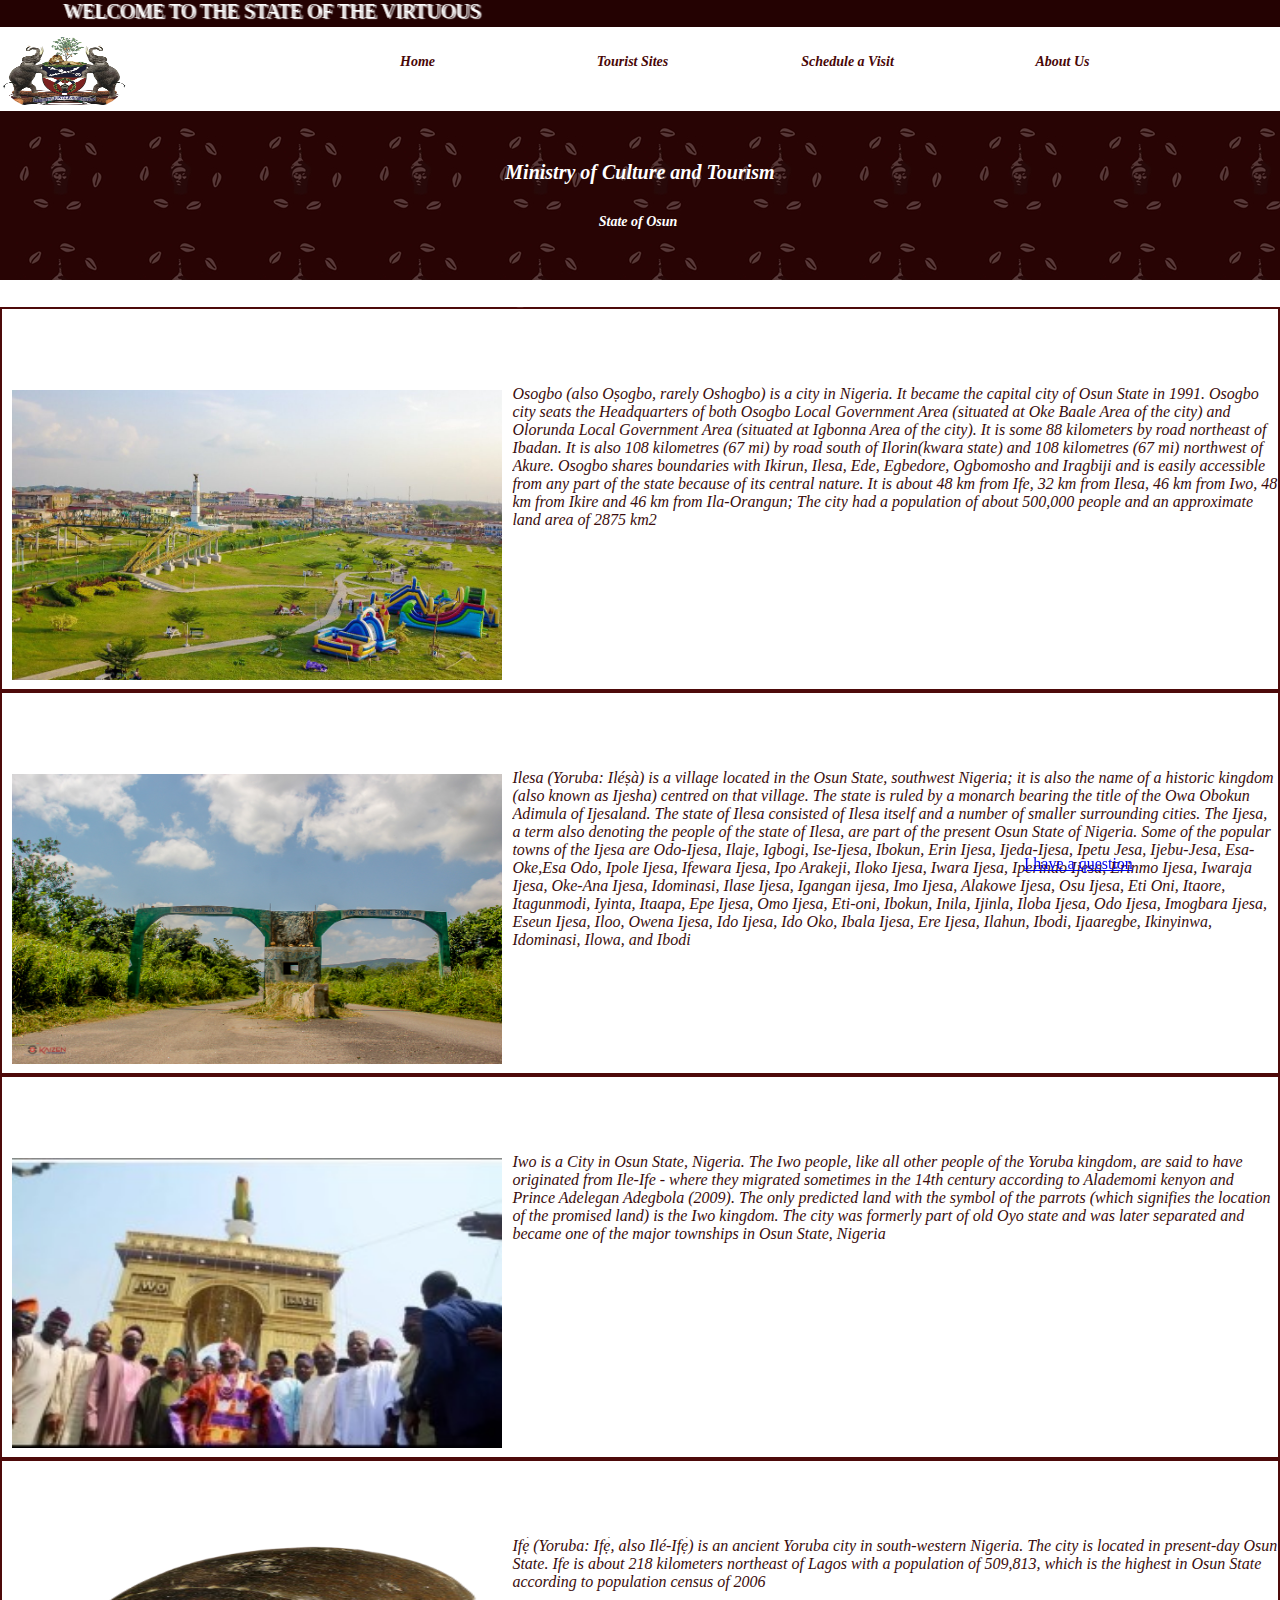
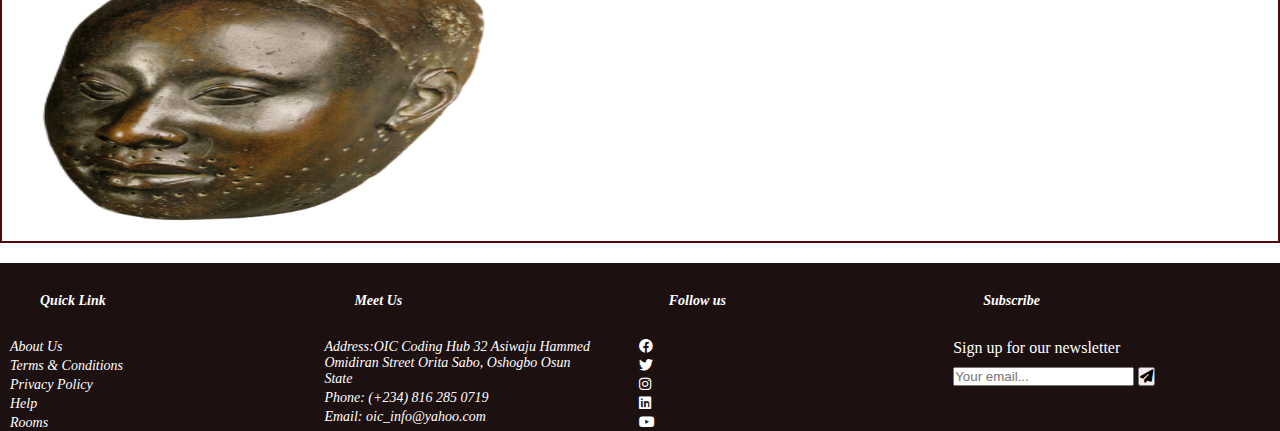
<file: index.html>
<!DOCTYPE html>
<html lang="en">
<head>
    <meta charset="UTF-8">
    <meta http-equiv="X-UA-Compatible" content="IE=edge">
    <meta name="viewport" content="width=device-width, initial-scale=1.0">
    <title>Culture and Tourism State of Osun</title>
    <link rel="stylesheet" href="css/all.min.css">
    <link rel="stylesheet" href="style.css">
    <link rel="stylesheet" href="css/nav.css">
    <link rel="stylesheet" href="css/footer.css">
</head>
<body>
    <div id="main">
        <div> <marquee behavior="" direction="right"><p >WELCOME TO THE STATE OF THE VIRTUOUS </p></marquee> </div>
    <!-- <header id ="header"> -->
          <!-- </header> -->
        <nav id="navbar">
            <div id="logo"><img src="images/Osun-logo.png" alt=""></div>
            <ul>
                <li><a href="index.html">Home</a></li>
                <li><a href="pages/sites.html">Tourist Sites</a></li>
                <li><a href="pages/visit_us.html">Schedule a Visit</a></li>
                <li><a href="pages/about.html">About Us</a></li>
            </ul>
        </nav>
        <div id="banner">
        <h2>Ministry of Culture and Tourism</h2>
        <h3>State of Osun</h3>
        </div>
  

    <main id="Body">
        <h2>Popular Destinations in Osun</h2>

        <div class="content">
            <h3>Oshogbo</h3>
            <img src="images/Mandela-Frpak.jpg" alt="Nelson Mandela Freedom park">
            <p>Osogbo (also Oṣogbo, rarely Oshogbo) is a city in Nigeria. It became the capital city of Osun State in 1991. Osogbo city seats the Headquarters of both Osogbo Local Government Area (situated at Oke Baale Area of the city) and Olorunda Local Government Area (situated at Igbonna Area of the city). It is some 88 kilometers by road northeast of Ibadan. It is also 108 kilometres (67 mi) by road south of Ilorin(kwara state) and 108 kilometres (67 mi) northwest of Akure. Osogbo shares boundaries with Ikirun, Ilesa, Ede, Egbedore, Ogbomosho and Iragbiji and is easily accessible from any part of the state because of its central nature. It is about 48 km from Ife, 32 km from Ilesa, 46 km from Iwo, 48 km from Ikire and 46 km from Ila-Orangun; The city had a population of about 500,000 people and an approximate land area of 2875 km2</p>
        </div>

        <div class="content">
            <h3>Ilesha</h3>
            <img src="images/Entrance_of_Erin_Ijesha_town.jpg" alt="Erin ijesha Entrance_of_Erin_Ijesha_town">
            <p>Ilesa (Yoruba: Iléṣà) is a village located in the Osun State, southwest Nigeria; it is also the name of a historic kingdom (also known as Ijesha) centred on that village. The state is ruled by a monarch bearing the title of the Owa Obokun Adimula of Ijesaland. The state of Ilesa consisted of Ilesa itself and a number of smaller surrounding cities. The Ijesa, a term also denoting the people of the state of Ilesa, are part of the present Osun State of Nigeria. Some of the popular towns of the Ijesa are Odo-Ijesa, Ilaje, Igbogi, Ise-Ijesa, Ibokun, Erin Ijesa, Ijeda-Ijesa, Ipetu Jesa, Ijebu-Jesa, Esa-Oke,Esa Odo, Ipole Ijesa, Ifewara Ijesa, Ipo Arakeji, Iloko Ijesa, Iwara Ijesa, Iperindo Ijesa, Erinmo Ijesa, Iwaraja Ijesa, Oke-Ana Ijesa, Idominasi, Ilase Ijesa, Igangan ijesa, Imo Ijesa, Alakowe Ijesa, Osu Ijesa, Eti Oni, Itaore, Itagunmodi, Iyinta, Itaapa, Epe Ijesa, Omo Ijesa, Eti-oni, Ibokun, Inila, Ijinla, Iloba Ijesa, Odo Ijesa, Imogbara Ijesa, Eseun Ijesa, Iloo, Owena Ijesa, Ido Ijesa, Ido Oko, Ibala Ijesa, Ere Ijesa, Ilahun, Ibodi, Ijaaregbe, Ikinyinwa, Idominasi, Ilowa, and Ibodi</p>
        </div>

        <div class= "content">
            <h3>Iwo </h3>
            <img src="images/Telu-Towers.jpg" alt="Telu-Towers">
            <p>Iwo is a City in Osun State, Nigeria. The Iwo people, like all other people of the Yoruba kingdom, are said to have originated from Ile-Ife - where they migrated sometimes in the 14th century according to Alademomi kenyon and Prince Adelegan Adegbola (2009). The only predicted land with the symbol of the parrots (which signifies the location of the promised land) is the Iwo kingdom. The city was formerly part of old Oyo state and was later separated and became one of the major townships in Osun State, Nigeria</p>
        </div>

        <div class="content">
            <h3>Ife </h3>
            <img src="images/Ife-bronze.png" alt="Ife-bronze">
            <p>Ifẹ̀ (Yoruba: Ifẹ̀, also Ilé-Ifẹ̀) is an ancient Yoruba city in south-western Nigeria. The city is located in present-day Osun State. Ife is about 218 kilometers northeast of Lagos with a population of 509,813, which is the highest in Osun State according to population census of 2006</p>
        </div>

        <div id="Question"><a href="#">I have a question</a></div>

    </main>

<!-- this is the footer section  -->
    <footer id="footer">
        <div class="part1"> 
            <h3>Quick Link</h3>
            <ul class="list-unstyled link">
              <li><a href="#">About Us</a></li>
              <li><a href="#">Terms &amp; Conditions</a></li>
              <li><a href="#">Privacy Policy</a></li>
              <li><a href="#">Help</a></li>
             <li><a href="#">Rooms</a></li>
            </ul>
        </div>

        <div class="part1">
            <h3>Meet Us</h3>
            <ul>
                <li> Address:OIC Coding Hub 32 Asiwaju Hammed Omidiran Street Orita Sabo, Oshogbo Osun State</li>
                <li>Phone: (+234) 816 285 0719</li>
                <li>Email: oic_info@yahoo.com</li>
            </ul>
        </div>
       
    <!-- social media  -->
     <div class="part1">
            <h3>Follow us</h3>
            <ul>
            <li><a href="#"><i class="fa-brands fa-facebook"></i></a></li>
            <li> <a href="https://twitter.com/code-hashira"><i class="fa-brands fa-twitter"></i></a></li>
            <li> <a href="#"><i class="fa-brands fa-instagram"></i></a></li>
            <li> <a href="#"><i class="fa-brands fa-linkedin"></i></a></li>
            <li> <a href="#"><i class="fa-brands fa-youtube"></i></a></li>
        </ul>    
    </div>

     <!-- subscribe  -->
     <div class="part1">
        <h3>Subscribe</h3>
          <p>Sign up for our newsletter</p>
              <form action="#">
                <div class="form-group">
                  <input type="email" class="form-control" placeholder="Your email...">
                <button type="submit" class="btn"><span class="fa fa-paper-plane"></span></button>
                </form>
     </div>

    </footer>
</div>
</body>
</html>
</file>
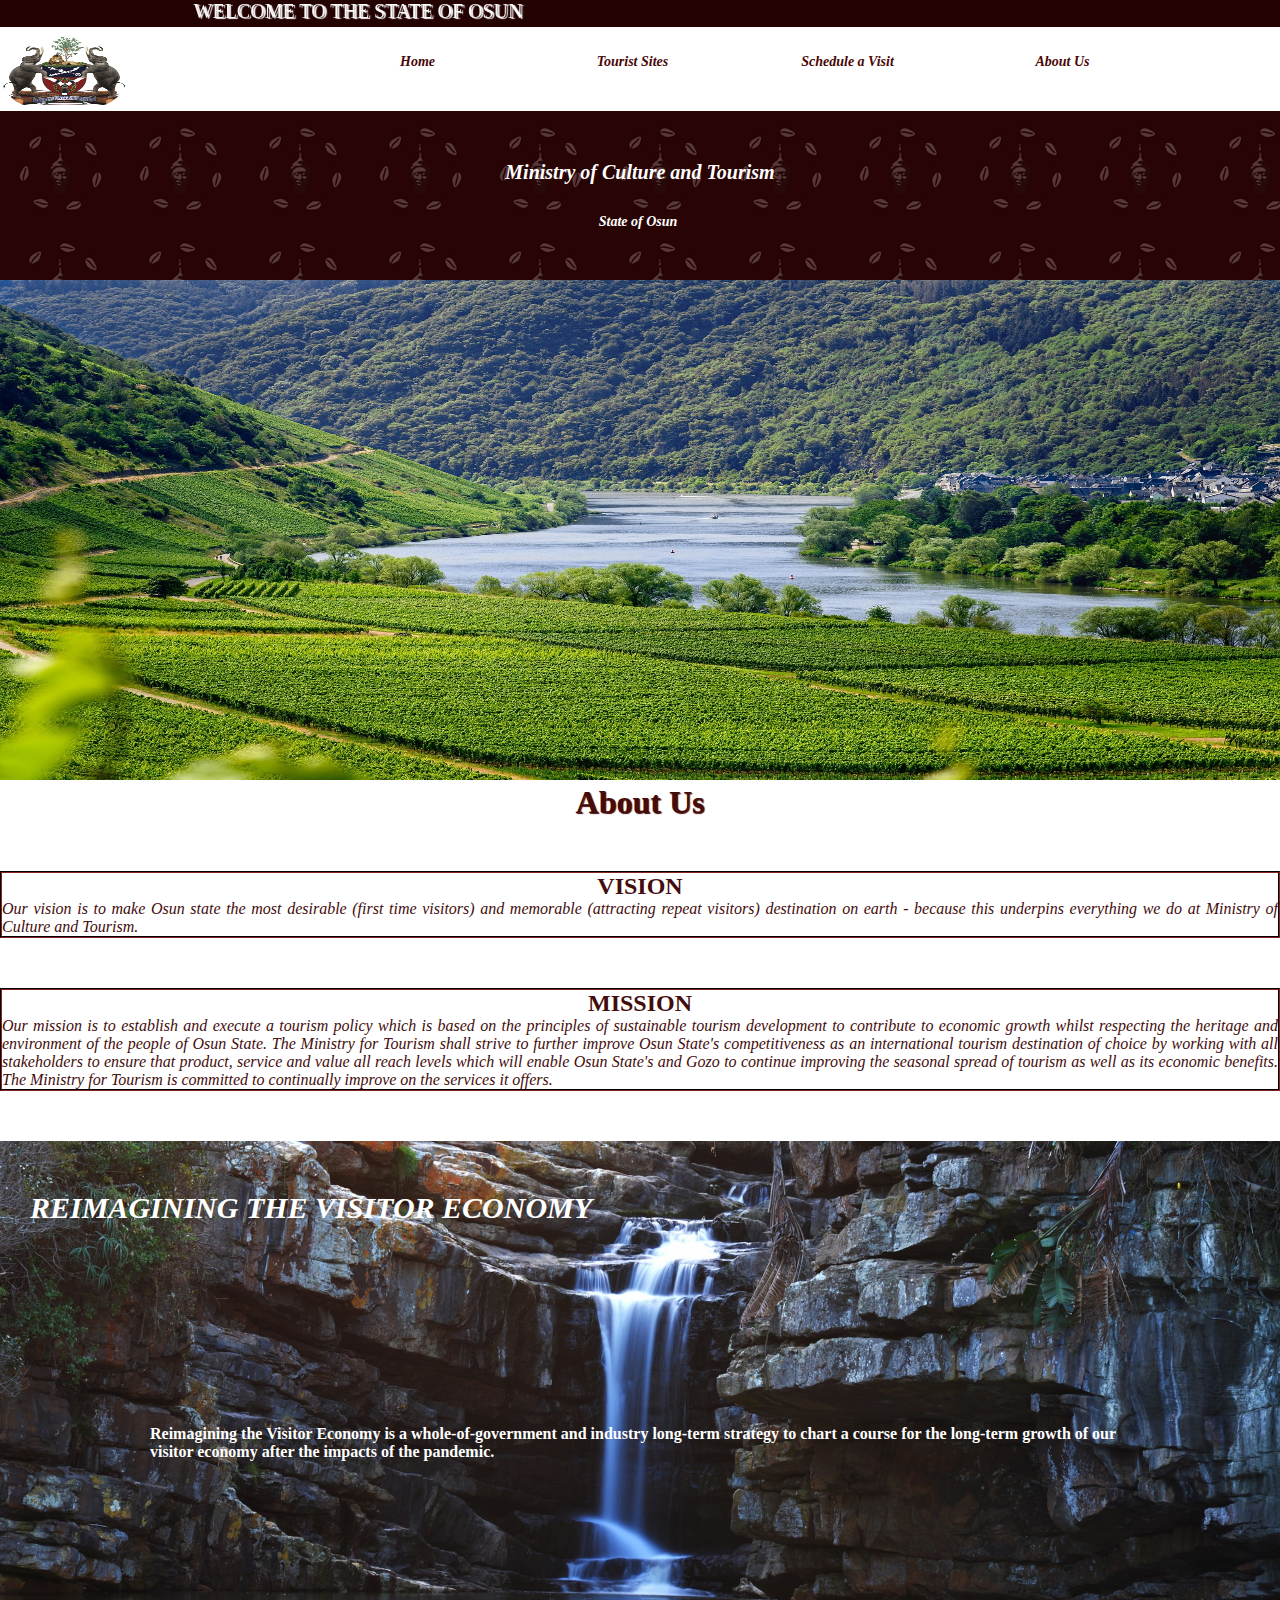
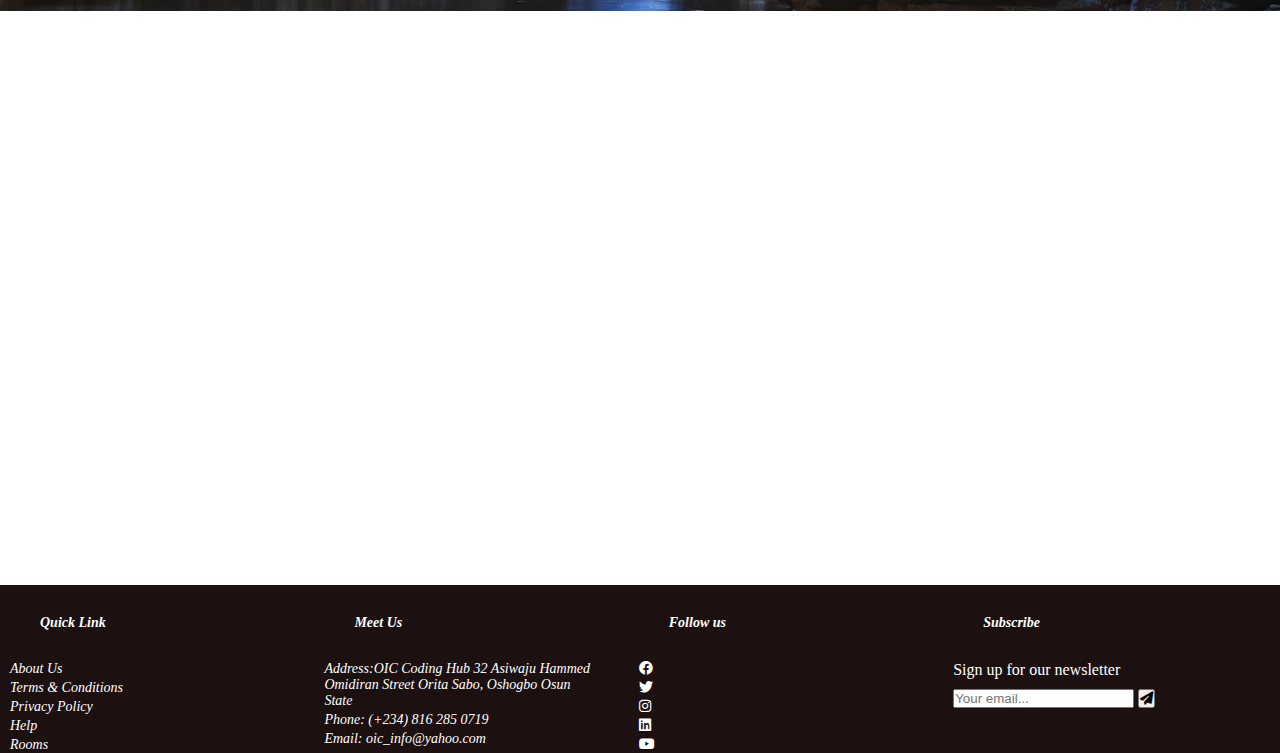
<file: pages/about.html>
<!DOCTYPE html>
<html lang="en">
<head>
    <meta charset="UTF-8">
    <meta http-equiv="X-UA-Compatible" content="IE=edge">
    <meta name="viewport" content="width=device-width, initial-scale=1.0">
    <title>ABout Us</title>
    <link rel="stylesheet" href="../css/all.min.css">
    <link rel="stylesheet" href="../css/about.css">
    <link rel="stylesheet" href="../css/nav.css">
    <link rel="stylesheet" href="../css/footer.css">
</head>
<body>
    <div id="main">
        <div> <marquee behavior="" direction="right"><p >WELCOME TO THE STATE OF OSUN </p></marquee> </div>
        <nav id="navbar">
            <div id="logo"><img src="../images/Osun-logo.png" alt=""></div>
            <ul>
                <li><a href="../index.html">Home</a></li>
                <li><a href="sites.html">Tourist Sites</a></li>
                <li><a href="visit_us.html">Schedule a Visit</a></li>
                <li><a href="about.html">About Us</a></li>
            </ul>
        </nav>
        <div id="banner">
        <h2>Ministry of Culture and Tourism</h2>
        <h3>State of Osun</h3>
        </div>

    <main id="Body">
        <div id="img">
            <img src="../images/vineyards.jpg" alt="">
        </div>
        <div id="about1">
            <h1>About Us</h1>
            
            <div id="vision">
                <h2>VISION</h2>
                <p>Our vision is to make Osun state the most desirable (first time visitors) and memorable (attracting repeat visitors) destination on earth - because this underpins everything we do at Ministry of Culture and Tourism.</p>
            </div>

            <div id="mission">
                <h2>MISSION</h2>
                <p>Our mission is to establish and execute a tourism policy which is based on the principles of sustainable tourism development to contribute to economic growth whilst respecting the heritage and environment of the people of Osun State. The Ministry for Tourism shall strive to further improve Osun State's competitiveness as an international tourism destination of choice by working with all stakeholders to ensure that product, service and value all reach levels which will enable Osun State's and Gozo to continue improving the seasonal spread of tourism as well as its economic benefits. The Ministry for Tourism is committed to continually improve on the services it offers. </p>
            </div>
    
        </div>
        <div id="full-img">
            <h3>REIMAGINING THE VISITOR ECONOMY</h3>
            <p id="texton-img">Reimagining the Visitor Economy is a whole-of-government and industry long-term strategy to chart a course for the long-term growth of our visitor economy after the impacts of the pandemic.</p>
        </div>
        <div id="location">
            <iframe src="https://www.google.com/maps/embed?pb=!1m18!1m12!1m3!1d3953.074918023997!2d4.5669310145994455!3d7.781881509414259!2m3!1f0!2f0!3f0!3m2!1i1024!2i768!4f13.1!3m3!1m2!1s0x1037895c78efeac5%3A0xac5ed308fc48ad34!2sOIC%20Hub!5e0!3m2!1sen!2sng!4v1670108452203!5m2!1sen!2sng" width="600" height="450" style="border:0;" allowfullscreen="" loading="lazy" referrerpolicy="no-referrer-when-downgrade"></iframe>
        </div>

    </main>

    <footer id="footer">
        <div class="part1"> 
            <h3>Quick Link</h3>
            <ul class="list-unstyled link">
              <li><a href="#">About Us</a></li>
              <li><a href="#">Terms &amp; Conditions</a></li>
              <li><a href="#">Privacy Policy</a></li>
              <li><a href="#">Help</a></li>
             <li><a href="#">Rooms</a></li>
            </ul>
        </div>
    
        <div class="part1">
            <h3>Meet Us</h3>
            <ul>
                <li> Address:OIC Coding Hub 32 Asiwaju Hammed Omidiran Street Orita Sabo, Oshogbo Osun State</li>
                <li>Phone: (+234) 816 285 0719</li>
                <li>Email: oic_info@yahoo.com</li>
            </ul>
        </div>
       
    <!-- social media  -->
     <div class="part1">
            <h3>Follow us</h3>
            <ul>
            <li><a href="#"><i class="fa-brands fa-facebook"></i></a></li>
            <li> <a href="https://twitter.com/code-hashira"><i class="fa-brands fa-twitter"></i></a></li>
            <li> <a href="#"><i class="fa-brands fa-instagram"></i></a></li>
            <li> <a href="#"><i class="fa-brands fa-linkedin"></i></a></li>
            <li> <a href="#"><i class="fa-brands fa-youtube"></i></a></li>
        </ul>    
    </div>
    
     <!-- subscribe  -->
     <div class="part1">
        <h3>Subscribe</h3>
          <p>Sign up for our newsletter</p>
              <form action="#">
                <div class="form-group">
                  <input type="email" class="form-control" placeholder="Your email...">
                <button type="submit" class="btn"><span class="fa fa-paper-plane"></span></button>
                </form>
     </div>
    
    </footer>

    </div>
</body>
</html>
</file>
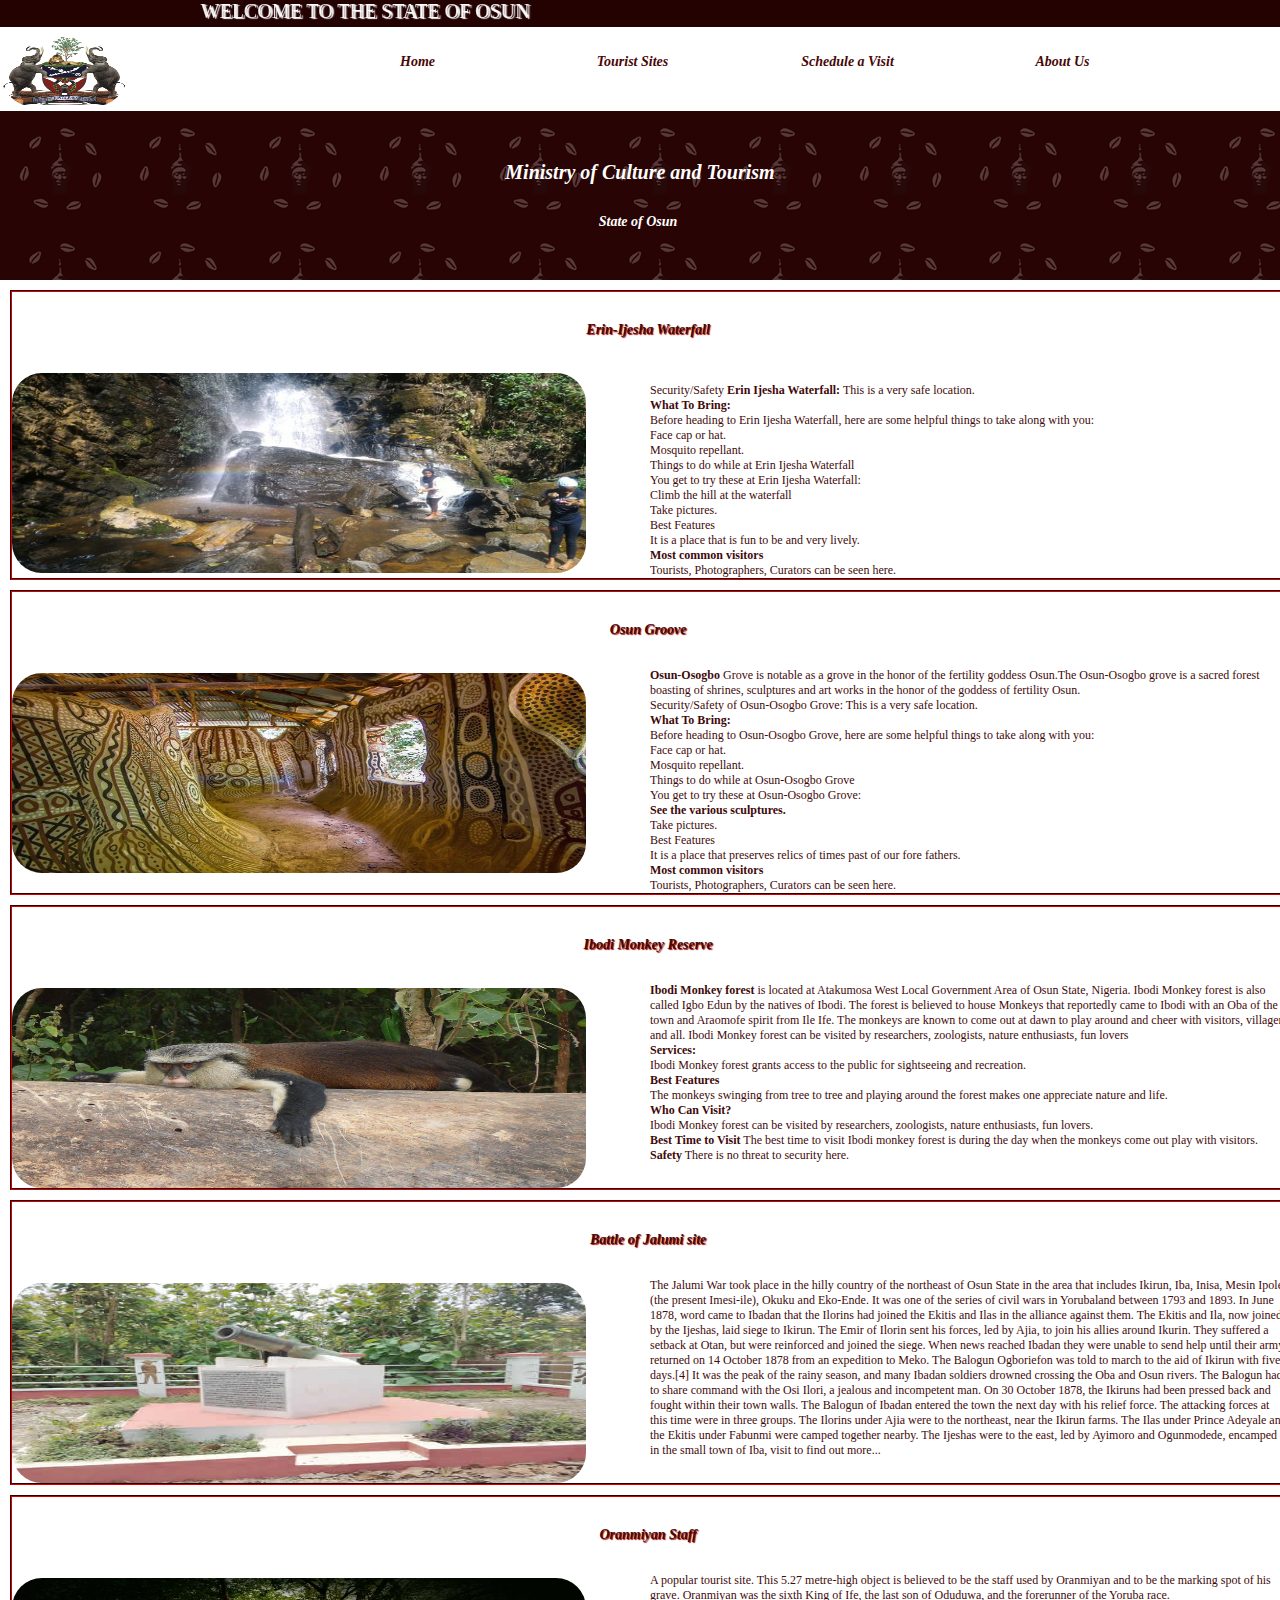
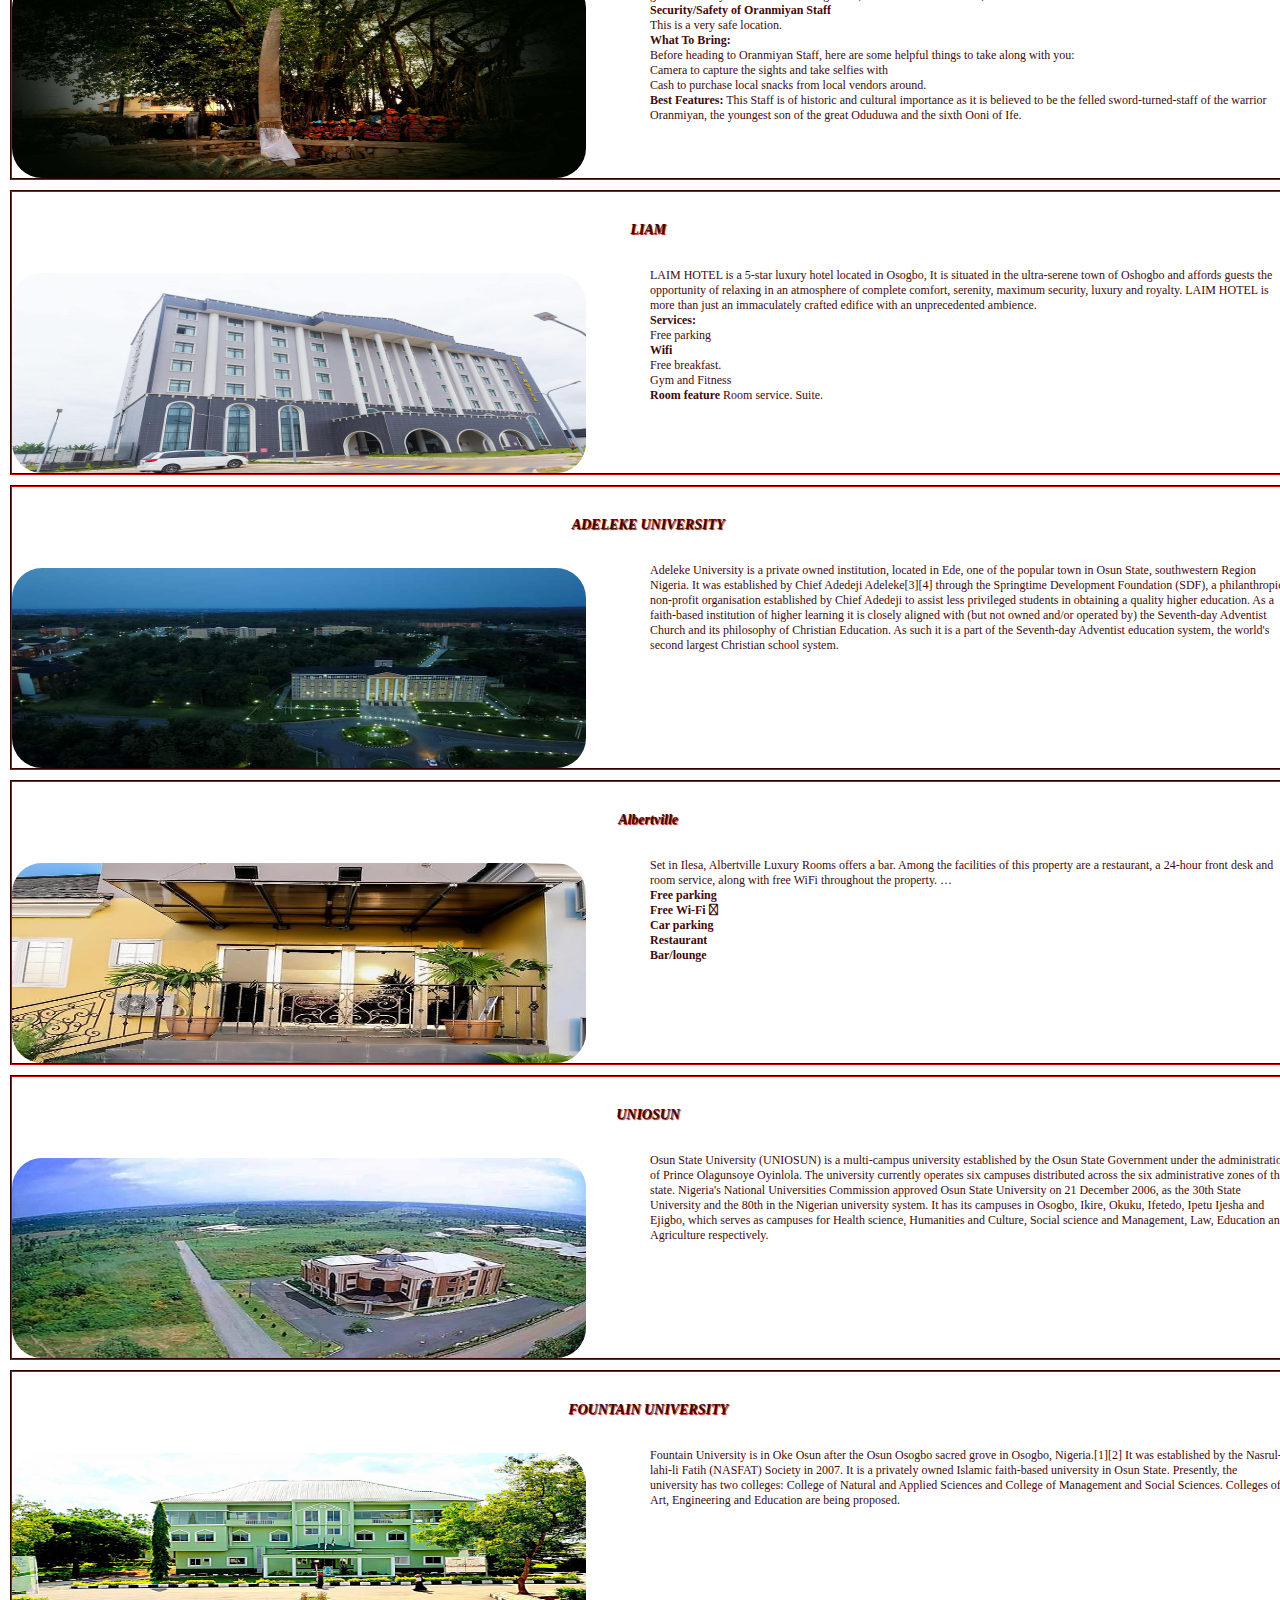
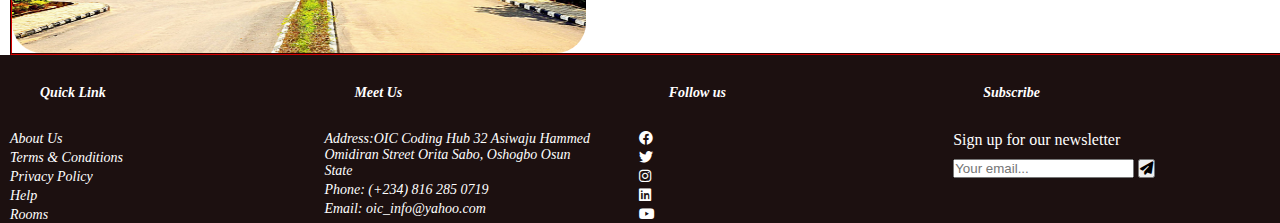
<file: pages/sites.html>
<!DOCTYPE html>
<html lang="en">
<head>
    <meta charset="UTF-8">
    <meta http-equiv="X-UA-Compatible" content="IE=edge">
    <meta name="viewport" content="width=device-width, initial-scale=1.0">
    <title>Tourist Sites</title>
    <link rel="stylesheet" href="../css/nav.css">
    <link rel="stylesheet" href="../css/sites.css">
    <link rel="stylesheet" href="../css/footer.css">
    <link rel="stylesheet" href="../css/all.min.css">
</head>
<body>
    <div id="main">
        <div> <marquee behavior="" direction="right"><p >WELCOME TO THE STATE OF OSUN </p></marquee> </div>
        <nav id="navbar">
            <div id="logo"><img src="../images/Osun-logo.png" alt=""></div>
            <ul>
                <li><a href="../index.html">Home</a></li>
                <li><a href="sites.html">Tourist Sites</a></li>
                <li><a href="visit_us.html">Schedule a Visit</a></li>
                <li><a href="about.html">About Us</a></li>
            </ul>
        </nav>
        <div id="banner">
        <h2>Ministry of Culture and Tourism</h2>
        <h3>State of Osun</h3>
        </div>
    
    <main id="Body">
        <div class="side">
            <h3>Erin-Ijesha Waterfall</h3>
        <img src="../images/Erin-Ijesha.jpg" alt="">   
        <p>
        <br>  Security/Safety <b>Erin Ijesha Waterfall:</b> 
                This is a very safe location.
                
                <br> <b>What To Bring:</b> 
                <br>Before heading to Erin Ijesha Waterfall, here are some helpful things to take along with you:
                <br>Face cap or hat.
                <br> Mosquito repellant.
                <br>Things to do while at Erin Ijesha Waterfall
                <br>You get to try these at Erin Ijesha Waterfall:
                
                <br> Climb the hill at the waterfall
                <br> Take pictures.
                <br> Best Features
                <br> It is a place that is fun to be and very lively.
                
                <br> <b> Most common visitors</b>
                <br> Tourists, Photographers, Curators can be seen here.</p>
        </div>

        <div class="side">
            <h3>Osun Groove</h3>
            <img src="../images/osun-groove.jpg" alt="osun-groove">
            <p> <b>Osun-Osogbo</b> Grove is notable as a grove in the honor of the fertility goddess Osun.The Osun-Osogbo grove is a sacred forest boasting of shrines, sculptures and art works in the honor of the goddess of fertility Osun. 
               <br>  Security/Safety of Osun-Osogbo Grove:
                This is a very safe location.
                
                <br> <b>What To Bring:</b> 
                <br>Before heading to Osun-Osogbo Grove, here are some helpful things to take along with you:
                <br>Face cap or hat.
                <br> Mosquito repellant.
                <br>Things to do while at Osun-Osogbo Grove
                <br>You get to try these at Osun-Osogbo Grove:
                
                <br> <b> See the various sculptures.</b>
                <br> Take pictures.
                <br> Best Features
                <br> It is a place that preserves relics of times past of our fore fathers.
                
                <br> <b> Most common visitors</b>
                <br> Tourists, Photographers, Curators can be seen here.</p>
        </div>

        <div class="side">
            <h3>Ibodi Monkey Reserve</h3>
            <img src="../images/ibodi-mokey-reserve.jpeg" alt="osun-groove">
            <p><b>Ibodi Monkey forest</b>  is located at Atakumosa West Local Government Area of Osun State, Nigeria. Ibodi Monkey forest is also called Igbo Edun by the natives of Ibodi. The forest is believed to house Monkeys that reportedly came to Ibodi with an Oba of the town and Araomofe spirit from Ile Ife. The monkeys are known to come out at dawn to play around and cheer with visitors, villagers and all.
                Ibodi Monkey forest can be visited by researchers, zoologists, nature enthusiasts, fun lovers
                
               <br><b>Services:</b> 
               <br>Ibodi Monkey forest grants access to the public for sightseeing and recreation.
                
                
               <br> <b>Best Features</b> 
               <br>The monkeys swinging from tree to tree and playing around the forest makes one appreciate nature and life.
                
               <br> <b>Who Can Visit?</b> 
               <br> Ibodi Monkey forest can be visited by researchers, zoologists, nature enthusiasts, fun lovers.
                 
               <br><b>Best Time to Visit</b> 
                The best time to visit Ibodi monkey forest is during the day when the monkeys come out play with visitors.
                
                <br> <b>Safety</b> 
                There is no threat to security here.
            </p>
            <!-- <a href="#">Learn more...</a> -->
        </div>

        <div class="side">
            <h3>Battle of Jalumi site</h3>
            <img src="../images/jalumi.jpg" alt="Jalumi">
            <p>The Jalumi War took place in the hilly country of the northeast of Osun State in the area that includes Ikirun, Iba, Inisa, Mesin Ipole (the present Imesi-ile), Okuku and Eko-Ende. It was one of the series of civil wars in Yorubaland between 1793 and 1893.
                In June 1878, word came to Ibadan that the Ilorins had joined the Ekitis and Ilas in the alliance against them. The Ekitis and Ila, now joined by the Ijeshas, laid siege to Ikirun. The Emir of Ilorin sent his forces, led by Ajia, to join his allies around Ikurin. They suffered a setback at Otan, but were reinforced and joined the siege. When news reached Ibadan they were unable to send help until their army returned on 14 October 1878 from an expedition to Meko. The Balogun Ogboriefon was told to march to the aid of Ikirun with five days.[4]
                It was the peak of the rainy season, and many Ibadan soldiers drowned crossing the Oba and Osun rivers. The Balogun had to share command with the Osi Ilori, a jealous and incompetent man. On 30 October 1878, the Ikiruns had been pressed back and fought within their town walls. The Balogun of Ibadan entered the town the next day with his relief force. The attacking forces at this time were in three groups. The Ilorins under Ajia were to the northeast, near the Ikirun farms. The Ilas under Prince Adeyale and the Ekitis under Fabunmi were camped together nearby. The Ijeshas were to the east, led by Ayimoro and Ogunmodede, encamped in the small town of Iba, visit to find out more...</p>
            <!-- <a href="#">Learn more...</a> -->
        </div>

        <div class="side">
            <h3>Oranmiyan Staff</h3>
            <img src="../images/oranmiyan-staff.jpg" alt="osun-groove">
            <p>A popular tourist site. This 5.27 metre-high object is believed to be the staff used by Oranmiyan and to be the marking spot of his grave. Oranmiyan was the sixth King of Ife, the last son of Oduduwa, and the forerunner of the Yoruba race. 
               <br><b> Security/Safety of Oranmiyan Staff</b>
               <br>    This is a very safe location.
               <br><b> What To Bring:</b>
               <br>Before heading to Oranmiyan Staff, here are some helpful things to take along with you:
                <br> Camera to capture the sights and take selfies with</li>
                <br>Cash to purchase local snacks from local vendors around.</li>
            <br><b>Best Features:</b> 
                This Staff is of historic and cultural importance as it is believed to be the felled sword-turned-staff of the warrior Oranmiyan, the youngest son of the great Oduduwa and the sixth Ooni of Ife.
            </p>
            <!-- <a href="#">Learn more...</a> -->
        </div>

        <div class="side">
            <h3>LIAM</h3>
            <img src="../images/liam-hotel.jpg" alt="LIAM">
            <p>LAIM HOTEL is a 5-star luxury hotel located in Osogbo, It is situated in the ultra-serene town of Oshogbo and affords guests the opportunity of relaxing in an atmosphere of complete comfort, serenity, maximum security, luxury and royalty. LAIM HOTEL is more than just an immaculately crafted edifice with an unprecedented ambience.
                
               <br><b>Services:</b> 
               <br>Free parking
               <br> <b>Wifi</b> 
               <br>Free breakfast. 
               <br> Gym and Fitness
                 
               <br><b>Room feature</b> 
                Room service.
                
                Suite.
            </p>
            <!-- <a href="#">Learn more...</a> -->
        </div>

        <div class="side">
            <h3>ADELEKE UNIVERSITY</h3>
            <img src="../images/adeleke-uni.jpg" alt="ADELEKE">
            <p>Adeleke University is a private owned institution, located in Ede, one of the popular town in Osun State, southwestern Region Nigeria. It was established by Chief Adedeji Adeleke[3][4] through the Springtime Development Foundation (SDF), a philanthropic, non-profit organisation established by Chief Adedeji to assist less privileged students in obtaining a quality higher education. As a faith-based institution of higher learning it is closely aligned with (but not owned and/or operated by) the Seventh-day Adventist Church and its philosophy of Christian Education. As such it is a part of the Seventh-day Adventist education system, the world's second largest Christian school system.
            </p>
            <!-- <a href="#">Learn more...</a> -->
        </div>

        <div class="side">
            <h3>Albertville</h3>
            <img src="../images/albertville.jpg" alt="cameron-hotels-limited">
            <p>Set in Ilesa, Albertville Luxury Rooms offers a bar. Among the facilities of this property are a restaurant, a 24-hour front desk and room service, along with free WiFi throughout the property. … 
               <br> <b>Free parking</b> 
               <br> <b>Free Wi-Fi <i class="fa-regular fa-wifi"></i></b>
               <br>  <b>Car parking</b>
               <br> <b> Restaurant</b>
               <br> <b> Bar/lounge</b>
            </p>
            <!-- <a href="#">Learn more...</a> -->
        </div>

        <div class="side">
            <h3>UNIOSUN</h3>
            <img src="../images/uniosun.jpg" alt="uniosun">
            <p>Osun State University (UNIOSUN) is a multi-campus university established by the Osun State Government under the administration of Prince Olagunsoye Oyinlola. The university currently operates six campuses distributed across the six administrative zones of the state.
                Nigeria's National Universities Commission approved Osun State University on 21 December 2006, as the 30th State University and the 80th in the Nigerian university system. It has its campuses in Osogbo, Ikire, Okuku, Ifetedo, Ipetu Ijesha and Ejigbo, which serves as campuses for Health science, Humanities and Culture, Social science and Management, Law, Education and Agriculture respectively.
            </p>
            <!-- <a href="#">Learn more...</a> -->
        </div>

        <div class="side">
            <h3>FOUNTAIN UNIVERSITY</h3>
            <img src="../images/Fountain-University.webp" alt="Fountain-University">
            <p>Fountain University is in Oke Osun after the Osun Osogbo sacred grove in Osogbo, Nigeria.[1][2] It was established by the Nasrul-lahi-li Fatih (NASFAT) Society in 2007. It is a privately owned Islamic faith-based university in Osun State. Presently, the university has two colleges: College of Natural and Applied Sciences and College of Management and Social Sciences. Colleges of Art, Engineering and Education are being proposed.</p>
        </div>

    </main>

<!-- this is the footer section -->
<footer id="footer">
    <div class="part1"> 
        <h3>Quick Link</h3>
        <ul class="list-unstyled link">
          <li><a href="#">About Us</a></li>
          <li><a href="#">Terms &amp; Conditions</a></li>
          <li><a href="#">Privacy Policy</a></li>
          <li><a href="#">Help</a></li>
         <li><a href="#">Rooms</a></li>
        </ul>
    </div>

    <div class="part1">
        <h3>Meet Us</h3>
        <ul>
            <li> Address:OIC Coding Hub 32 Asiwaju Hammed Omidiran Street Orita Sabo, Oshogbo Osun State</li>
            <li>Phone: (+234) 816 285 0719</li>
            <li>Email: oic_info@yahoo.com</li>
        </ul>
    </div>
   
<!-- social media  -->
 <div class="part1">
        <h3>Follow us</h3>
        <ul>
        <li><a href="#"><i class="fa-brands fa-facebook"></i></a></li>
        <li> <a href="https://twitter.com/code-hashira"><i class="fa-brands fa-twitter"></i></a></li>
        <li> <a href="#"><i class="fa-brands fa-instagram"></i></a></li>
        <li> <a href="#"><i class="fa-brands fa-linkedin"></i></a></li>
        <li> <a href="#"><i class="fa-brands fa-youtube"></i></a></li>
    </ul>    
</div>

 <!-- subscribe  -->
 <div class="part1">
    <h3>Subscribe</h3>
      <p>Sign up for our newsletter</p>
          <form action="#">
            <div class="form-group">
              <input type="email" class="form-control" placeholder="Your email...">
            <button type="submit" class="btn"><span class="fa fa-paper-plane"></span></button>
            </form>
 </div>

</footer>
</div>
</body>
</html>
</file>
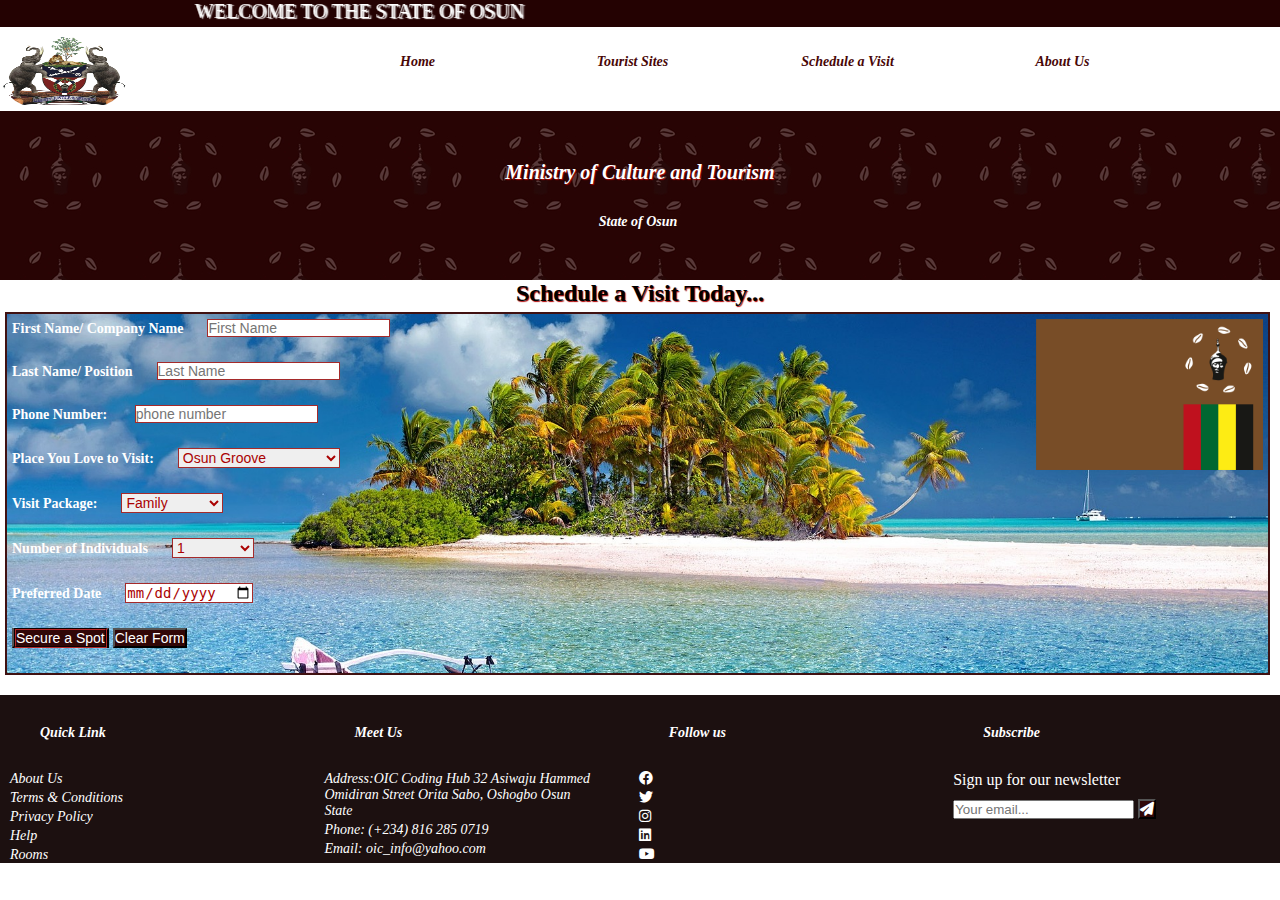
<file: pages/visit_us.html>
<!DOCTYPE html>
<html lang="en">
<head>
    <meta charset="UTF-8">
    <meta http-equiv="X-UA-Compatible" content="IE=edge">
    <meta name="viewport" content="width=device-width, initial-scale=1.0">
    <title>Tourist Sites</title>
    <link rel="stylesheet" href="../css/nav.css">
    <link rel="stylesheet" href="../css/visit_us.css">
    <link rel="stylesheet" href="../css/footer.css">
    <link rel="stylesheet" href="../css/all.min.css">
</head>
<body>
    <div id="main">
        <div> <marquee behavior="" direction="right"><p >WELCOME TO THE STATE OF OSUN </p></marquee> </div>
        <nav id="navbar">
            <div id="logo"><img src="../images/Osun-logo.png" alt=""></div>
            <ul>
                <li><a href="../index.html">Home</a></li>
                <li><a href="sites.html">Tourist Sites</a></li>
                <li><a href="visit_us.html">Schedule a Visit</a></li>
                <li><a href="about.html">About Us</a></li>
            </ul>
        </nav>
        <div id="banner">
        <h2>Ministry of Culture and Tourism</h2>
        <h3>State of Osun</h3>
        </div>
    <!-- main section  -->
    <main id="Body">
        <h2>Schedule a Visit Today...</h2>
        <form id="form" action="get">
            <div id="flag"><img src="../images/Osun-flag.png" alt="Osun-flag"></div>
            <div>
                <label for="Fname">First Name/ Company Name</label>
                <input id="Fname" type="text" name="Fname" placeholder="First Name">
            </div>

            <div>
                <label for="Lname">Last Name/ Position</label>
                <input id="Lname" type="text" name="Lname" placeholder="Last Name">
            </div>

            <div>
                <label for="PhoneNo">Phone Number: <i class="fa-brands fa telephone"></i></label>
                <input id="PhoneNo" type="text" name="PhoneNo" placeholder="phone number">
            </div>

            <div>
                <label for="place_of_interest">Place You Love to Visit:</label>
                <select name="place_of_interest" id="place_of_interest">
                    <option value="Erin">Erin Ijesha Waterfall</option>
                    <option value="osun" selected>Osun Groove</option>
                    <option value="ibodi">Ibodi Monkey Reserve</option>
                    <option value="oranmiyan">Oranmiyan Staff</option>
                    <option value="oduduwa">Oduduwa House</option>
                </select>
            </div>
                        <!-- Visit package -->
            <div>
                <label for="package">Visit Package:</label>
                <select name="package" id="package">
                    <option value="solo">Solo</option>
                    <option value="couple">Couple</option>
                    <option value="Family" selected>Family</option>
                    <option value="Group">Group</option>
                    <option value="organization">Organization</option>
                </select>
            </div>
                <!-- Population of visistors -->
            <div>
                <label for="people">Number of Individuals</label>
                <select name="people" id="people">
                    <option value="1">1</option>
                    <option value="2">2 to 5</option>
                    <option value="15">6 to 15</option>
                    <option value="50">16 to 50</option>
                    <option value="60+">Above 50 </option>
                </select>
            </div>

            <div>
                <label for="date">Preferred Date</label>
                <input type="date">
            </div>

            <div>
               <button class="btn" type="submit"><a href="../index.html">Secure a Spot</a></button>
               <button class="btn" type="reset" value="reset">Clear Form</button>
            </div>

        </form>

    </main>
    
   <!-- this is the footer section -->
<footer id="footer">
    <div class="part1"> 
        <h3>Quick Link</h3>
        <ul class="list-unstyled link">
          <li><a href="#">About Us</a></li>
          <li><a href="#">Terms &amp; Conditions</a></li>
          <li><a href="#">Privacy Policy</a></li>
          <li><a href="#">Help</a></li>
         <li><a href="#">Rooms</a></li>
        </ul>
    </div>

    <div class="part1">
        <h3>Meet Us</h3>
        <ul>
            <li> Address:OIC Coding Hub 32 Asiwaju Hammed Omidiran Street Orita Sabo, Oshogbo Osun State</li>
            <li>Phone: (+234) 816 285 0719</li>
            <li>Email: oic_info@yahoo.com</li>
        </ul>
    </div>
   
<!-- social media  -->
 <div class="part1">
        <h3>Follow us</h3>
        <ul>
        <li><a href="#"><i class="fa-brands fa-facebook"></i></a></li>
        <li> <a href="https://twitter.com/code-hashira"><i class="fa-brands fa-twitter"></i></a></li>
        <li> <a href="#"><i class="fa-brands fa-instagram"></i></a></li>
        <li> <a href="#"><i class="fa-brands fa-linkedin"></i></a></li>
        <li> <a href="#"><i class="fa-brands fa-youtube"></i></a></li>
    </ul>    
</div>

 <!-- subscribe  -->
 <div class="part1">
    <h3>Subscribe</h3>
      <p>Sign up for our newsletter</p>
          <form action="#">
            <div class="form-group">
              <input type="email" class="form-control" placeholder="Your email...">
            <button type="submit" class="btn"><span class="fa fa-paper-plane"></span></button>
            </form>
 </div>

</footer>

</div>

</body>
</html>
</file>
<file: style.css>
*{
    padding: 0;
    margin: 0;
    box-sizing: border-box;
}

#Question{
    position: fixed;
    left: 80%;
    bottom: 3%;
}
/* /main body area */
#Body{
    /* background-image: url("images/Mandela-Frpak.jpg"); */
   /* background-color: rgb(78, 3, 3); */
   background-color: white;
    /* background-position:center;
   background-repeat: no-repeat;
   background-size:auto; 
   background-position: center;
   background-attachment: scroll;  */
    /* height: 400px; */
    width: 100%;
}
.content{
    border: 2px solid rgb(78, 10, 10);
    /* float: left; */
    overflow: auto;
}
.content >h3{
    /* float: left; */
    width: 31%;
    color: white;
    font-style:normal;
    font-size: 14px;
    text-align: center;
    overflow: auto;
}
#Body > h2 {
    text-shadow: 1px 1px 1px ;
    color: white;
    font-style:normal;
    width: 100%;
    text-align: center;
}
.content > img{
    height: 300px;
    width: 40%;
    /* float: left; */
    padding: 5px 10px;
    overflow: auto;
}
.content > p{
    color: rgb(58, 12, 12);
    font-style: italic;
    width: 60%;
    float: right;
    overflow: auto;
}

    

/* responsiveness part  */
@media (max-width:679px){
    #main{
        max-width:  679px;
    }
    
    .content > img{
        height: 200px;
        width: auto;
        float: left;
    }
    .content > p{
        width: auto;
    }

}
</file>
<file: css/nav.css>
/* Header css part */

/* #header{
    width: 100%;
    background-color:white;    
} */

#navbar {
    background-color: white;
    width: 100%;
    overflow: auto;
    /* border-radius: 20px; */
    position: sticky; 
    top: 0;
    z-index: 1;
}

#navbar > div{
    float: left;
    width: 25%;
    /* border-radius: 50px; */
}
#navbar ul{
    float: right;
    list-style-type: none;
    color: white;
    padding: 5px;
    width: 75%;
    margin: auto;
    
}
#navbar ul > li{
    border: 2px solid white;
    /* border-radius: 5px; */
    float: left;
    margin-right: 25px;
    width: 20%;
    text-align: center;
    overflow: auto;
    margin-bottom: 30px;
    margin-top: 20px;
}
 #logo > img{
    margin-top: 10px;
    border-radius: 50px;
    width: 40%;
    height: 70px;
 }

 #navbar ul a {
    color: rgb(73, 7, 7);
    margin-right: 5px;
    text-decoration: none;
    display: inline-block;
    text-align: center;
    font-weight: bolder;
}

#navbar ul li:hover{
   border-bottom: 1px solid rgb(54, 5, 5);
}

#banner{
    background-image: url("../images/ori_olokun_2.jpg");
    background-repeat:repeat;
    background-size:auto; 
    /* background-position: center; */
    background-attachment: scroll; 
    text-align: center;
    font-style: italic;
    color: white;
    width: 100%;
    padding-top: 20px;
    padding-bottom: 20px;
}

#banner h2, h3{
    font-size: 20px;
    margin: 30px;
}

#main{
    width: 100%;
}
#main > div {
    background-color:rgb(36, 2, 2);
}
#main > div > marquee > p {
    font-size: 20px;
    color: white;
    text-align: center;
    text-shadow: 2px 1px 1px;
}


@media (max-width:679px){
    #navbar > ul > li{
        float: none;
        text-align: center;
        width: auto;
        margin-top: 10px;
        margin-bottom: 5px;
        border: transparent;
    }
    #navbar > ul a{
        color: maroon;
        border: transparent;
    }
    #header{
        background-image: url("../images/ori_olokun_2.jpg");
        background-repeat:repeat;
        background-size:auto; 
        overflow: auto;
    }
    #navbar{
        background-color:transparent;
        /* float: left; */
        width: auto;
        border: transparent;
        position: static;
        /* z-index: 0; */
    }

    #banner{
        background-image: none;
        float: right;
        padding-top: auto;
        padding-bottom: auto;
        width: 100%;
        /* overflow: auto; */
        border: transparent;
    }
    #banner h2, h3{
        margin-top: 40px;
       margin-bottom: 20px;
        text-align: center;
        font-size: 20px;
    }
    #navbar > ul{
        width: 100%;
       
    }
    #navbar > div img{
        width: 50%;
        height: 50px;
     }
     #header{
        height: 300px;
     }
}
</file>
<file: css/footer.css>
#footer{
    background-color: rgba(14, 1, 1, 0.941);
    width: 100%;
    overflow: auto;
    margin-top: 20px;

}
.part1{
    color: white;
    float: left;
    margin: 0 10px;
    width: 23%;
}
.part1 ul, h3, li{
    font-style: italic;
    list-style-type: none;
    font-size: 14px;
    width: 95%;
    list-style-type: none;
}
.part1 a{
    color: white;
    text-decoration: none;
    text-align: center;
    font-style: italic;
}
.part1 p{
    margin-top: 20;
}
.part1 form{
    margin-top: 10px;
}
.part1 li{
    margin-top: 3px;
}

/* Responsiveness section */
@media (max-width:679px){
#footer{
        width: auto;
    }

    #footer>  h3{
        text-align: center;
    }

    .part1{
    width: 100%;
    text-align: center;
    }
    .part1 form{
        width: auto;
    }
    .part1 ul{
        width:auto;
    }
}
</file>
<file: css/about.css>
*{
    padding: 0;
    margin: 0;
    box-sizing: border-box;
}
 
 #about1{
    /* background-image: url("../images/islandHD.jpg");
    background-position: center;
    background-repeat: no-repeat;
    background-size: cover; */
    width: 100%;
    color: rgb(68, 12, 12);
 }

 #about1 > h1{
    text-align: center;
    text-shadow: 1px 1px 1px rgb(68, 10, 10);
    margin: 20px, 0, 20px, 0;
 }

 #mission >h2, #vision > h2{
    text-align: center;
    font-style: normal;
 }

 #mission, #vision{
    margin: 50px 0 50px 0;
    border: 2px groove rgb(50, 13, 13);
    text-align:justify;
    font-style: italic;
 }
 
 #img{
    width: 100%;
 }
 #img img{
    width: 100%;
    height: 500px;
 }
 #full-img{
    background-image: url("../images/waterfall.jpg");
    background-position: center;
    background-size: cover;
    width: 100%;
    color: white;
    font-weight: bolder;
 }
 #full-img  h3{
    padding-top: 50px;
    margin-bottom: 50px;
    font-size: 30px;
 }
 #texton-img{
    padding: 150px;
    margin-bottom: 100px;
    width: 100%;
 }
 #location{
    width: 100%;
 }
 #location iframe{
    width: 100%;
 }
 @media screen and (max-width: 679px) {
    #texton-img{
        padding: 0;
     }
    
 }
</file>
<file: css/sites.css>
*{
    padding: 0;
    margin: 0;
    box-sizing: border-box;
}
#Question{
    position: fixed;
    left: 80%;
    bottom: 10%;
}
#Body{
    /* background-color: rgb(41, 2, 2); */
    width: 100%;
    background-color: beige;
    color: rgb(63, 10, 10);
    margin-bottom: 5px;
}

.side{
    margin-top: 10px;
    width: 100%;
    float: left;
    /* padding-right: 1%; */
    /* padding-left: 1%; */
    /* overflow: auto; */
    margin-left: 10px;
    margin-right:  10px;
    /* margin-bottom: 5px; */
    border: 2px groove maroon;
    /* clear: right; */
    overflow: auto;
    
}

.side img{
    margin-top: 5px;
    width: 45%;
    float: left;
    height: 200px;
    float: left ; 
    border-radius: 30px;
    /* clear: both; */
}
.side h3{
    text-align: center;
    text-shadow: 1px 1px 1px rgb(175, 4, 4);
    /* clear: both; */
}
.side h1{
    text-align: center;
}       
.side p{
    width: 50%;
    font-size: 12px;
    float: right;
}              
/* responsive setting */
/* responsiveness part  */
@media (max-width:679px){
    #main{
        max-width:  679px;
    }

    .side{
        width: auto;   
    }

    .side img{
        width: auto;   
    }

    .side p{
        width: auto;
    }
}
</file>
<file: css/visit_us.css>
*{
    padding: 0;
    margin: 0;
    box-sizing: border-box;
}
h2{
    text-shadow: 1px 1px 1px rgb(175, 4, 4);
    text-align: center;
}

#form{
    background-image: url("../images/islandHD.jpg");
    background-size: cover;
    background-repeat: no-repeat;
    background-position: center;
    border: 2px solid rgb(64, 17, 17);
    margin: 5px 10px 10px 5px;
    width: 100%;
}

#form > div{
    margin: 5px 5px 25px 5px ;
}
#flag{
    float: right;
    width: 30%;
}

#flag img{
    float: right;
    width: 60%;
}

#form label{
    font-size: 14px;
    color: white;
    font-weight: bolder;
    margin-right: 20px;
}
#form input, select{
    font-size: 14px;
    color: rgb(170, 2, 2);
    border: 1px groove brown;
    width: auto;
}
.btn{
    width: auto;
    align-self: center;
    font-size: 14px;
    color: white;
    background-color: rgb(49, 7, 7);
}
.btn a{
    text-align: center;
    text-decoration: none;
    color: white;
    border: 2px groove rgb(97, 21, 21);
}
@media screen {
    #form{
        width: auto;
    }
}
</file>
